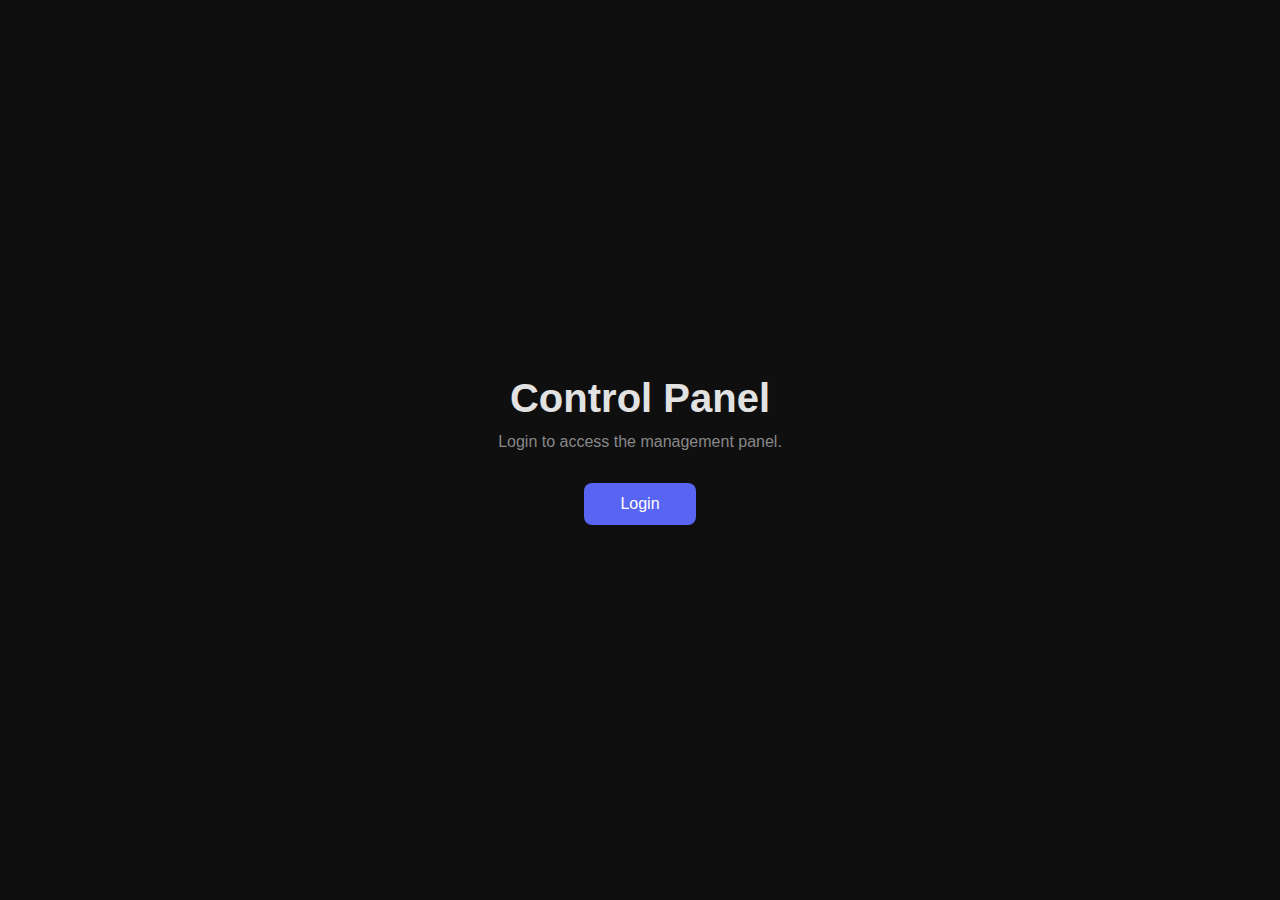
<file: html/index.html>
<!DOCTYPE html>
<html lang="en">
<head>
    <meta charset="UTF-8">
    <meta name="viewport" content="width=device-width, initial-scale=1.0">
    <title>Home</title>
    <link rel="stylesheet" href="/css/index.css">
</head>
<body>
    <div class="container">
        <h1>Control Panel</h1>
        <p>Login to access the management panel.</p>
        <a href="/login" class="btn">Login</a>
    </div>
</body>
</html>
</file>
<file: css/index.css>
* { margin: 0; padding: 0; box-sizing: border-box; }

body {
    background: #0f0f0f;
    color: #fff;
    font-family: 'Segoe UI', sans-serif;
    display: flex;
    justify-content: center;
    align-items: center;
    height: 100vh;
}

.container {
    text-align: center;
}

h1 {
    font-size: 2.5rem;
    margin-bottom: 12px;
    color: #e2e2e2;
}

p {
    color: #888;
    margin-bottom: 32px;
}

.btn {
    display: inline-block;
    padding: 12px 36px;
    background: #5865f2;
    color: #fff;
    border-radius: 8px;
    text-decoration: none;
    font-size: 1rem;
    transition: background 0.2s;
}

.btn:hover {
    background: #4752c4;
}
</file>
